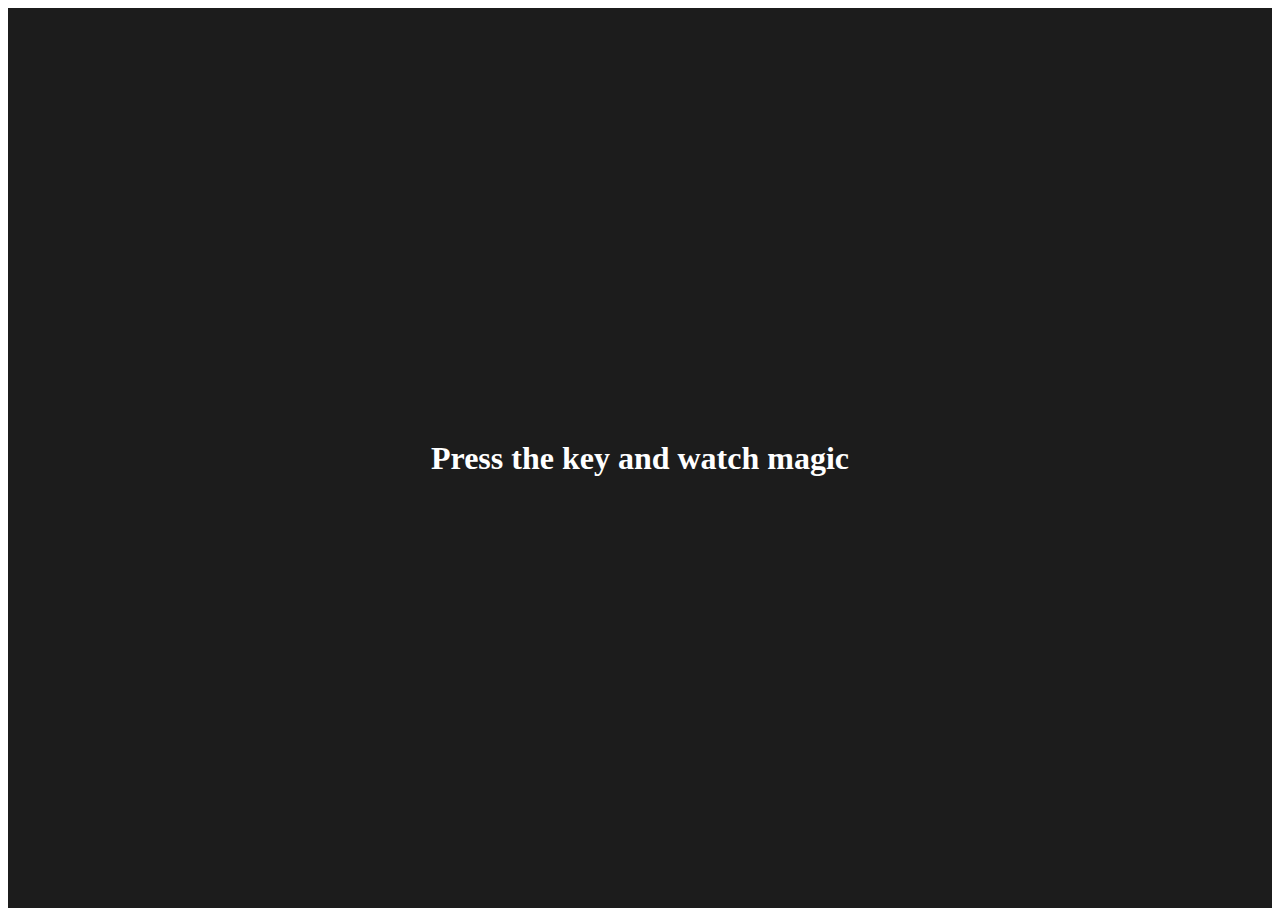
<file: Projects/5_Project  -  KeyPressed/index.html>
<!DOCTYPE html>
<html lang="en">
  <head>
    <meta charset="UTF-8" />
    <meta name="viewport" content="width=device-width, initial-scale=1.0" />
    <title>Key Pressed</title>
    <style>
      table,
      th,
      td {
        border: 1px solid #e7e7e7;
      }
      .project {
        background-color: #1c1c1c;
        color: #ffffff;
        display: flex;
        align-items: center;
        justify-content: center;
        text-align: center;
        height: 100vh;
      }

      .color {
        color: aliceblue;
        display: flex;
        flex-direction: row;
      }
    </style>
  </head>
  <body>
    <div class="project">
      <div id="insert">
        <h1>Press the key and watch magic</h1>
      </div>
    </div>
    <script src="index.js"></script>
  </body>
</html>
</file>
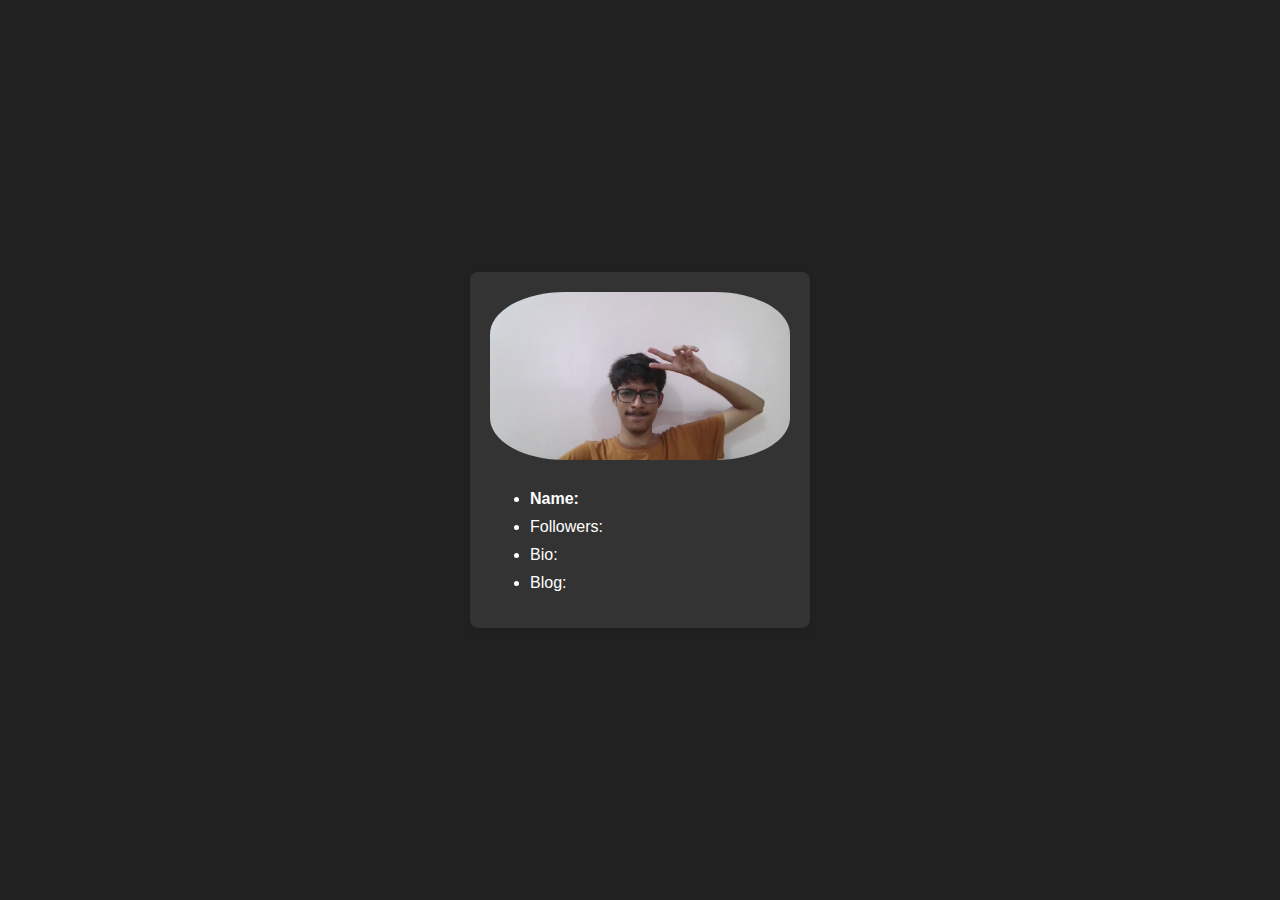
<file: Projects/7_Project  -   Personal Card Using API/index.html>
<!DOCTYPE html>
<html lang="en">
<head>
  <meta charset="UTF-8" />
  <meta name="viewport" content="width=device-width, initial-scale=1.0" />
  <title>Shardendu Mishra</title>
  <style>
    body {
        font-family: Arial, sans-serif;
        background-color: #212121;
        display: flex;
        justify-content: center;
        align-items: center;
        height: 100vh;
        margin: 0;
    }

    .card {
        background-color: #333;
        color: #fff;
        width: 300px;
        padding: 20px;
        border-radius: 8px;
        box-shadow: 0 4px 8px rgba(0, 0, 0, 0.1);
        transition: background-color 1s;
    }

    .card img {
        border-radius: 25%;
        width: 300px;
        margin-bottom: 10px;
    }

    .info li {
        margin-bottom: 10px;
    }

    .info li:first-child {
        font-size: 1rem;
        font-weight: bold;
    }
  </style>
</head>
<body>
  <div class="card" id="card">
    <img src="./dp.jpg" alt="Profile Picture" width="200px" />
    <ul class="info">
      <li>Name: <span id="name"></span></li>
      <li>Followers: <span id="followers"></span></li>
      <li>Bio: <span id="bio"></span></li>
      <li>Blog: <span id="blog"></span></li>
    </ul>
  </div>

  <script>
    let nameElement = document.getElementById('name');
    let followersElement = document.getElementById('followers');
    let bioElement = document.getElementById('bio');
    let blogElement = document.getElementById('blog');
    let cardElement = document.getElementById('card');

    let URL = "https://api.github.com/users/ShardenduMishra22";
    const xhr = new XMLHttpRequest();
    xhr.open('GET', URL);
    xhr.onreadystatechange = function() {
      if (xhr.readyState === 4) {
        const data = JSON.parse(this.responseText);
        nameElement.textContent = data.name || 'Not available';
        followersElement.textContent = data.followers || 'Not available';
        bioElement.textContent = data.bio || 'Not available';
        blogElement.textContent = data.blog || "Don't Worry You'll get one soon";
      }
    }
    xhr.send();

    function color(){
      const hex = "0123456789ABCDEF";
      let clr = '#';  
      for(let i = 0; i < 6; i++){
          let num = Math.floor((Math.random() * 16));
          clr += hex[num]; 
          if(clr === '#FFFFFF'){
            continue;  
          }
      }
      return clr;
    }

    let ChngClr;  

    function StartChangingColor(){
        if(!ChngClr){
            cardElement.style.transition = "background-color 1s";
            ChngClr = setInterval(ColorChange, 1000);
        }
        function ColorChange(){
            cardElement.style.backgroundColor = color();  
        }
    }

    StartChangingColor();
  </script>
</body>
</html>
</file>
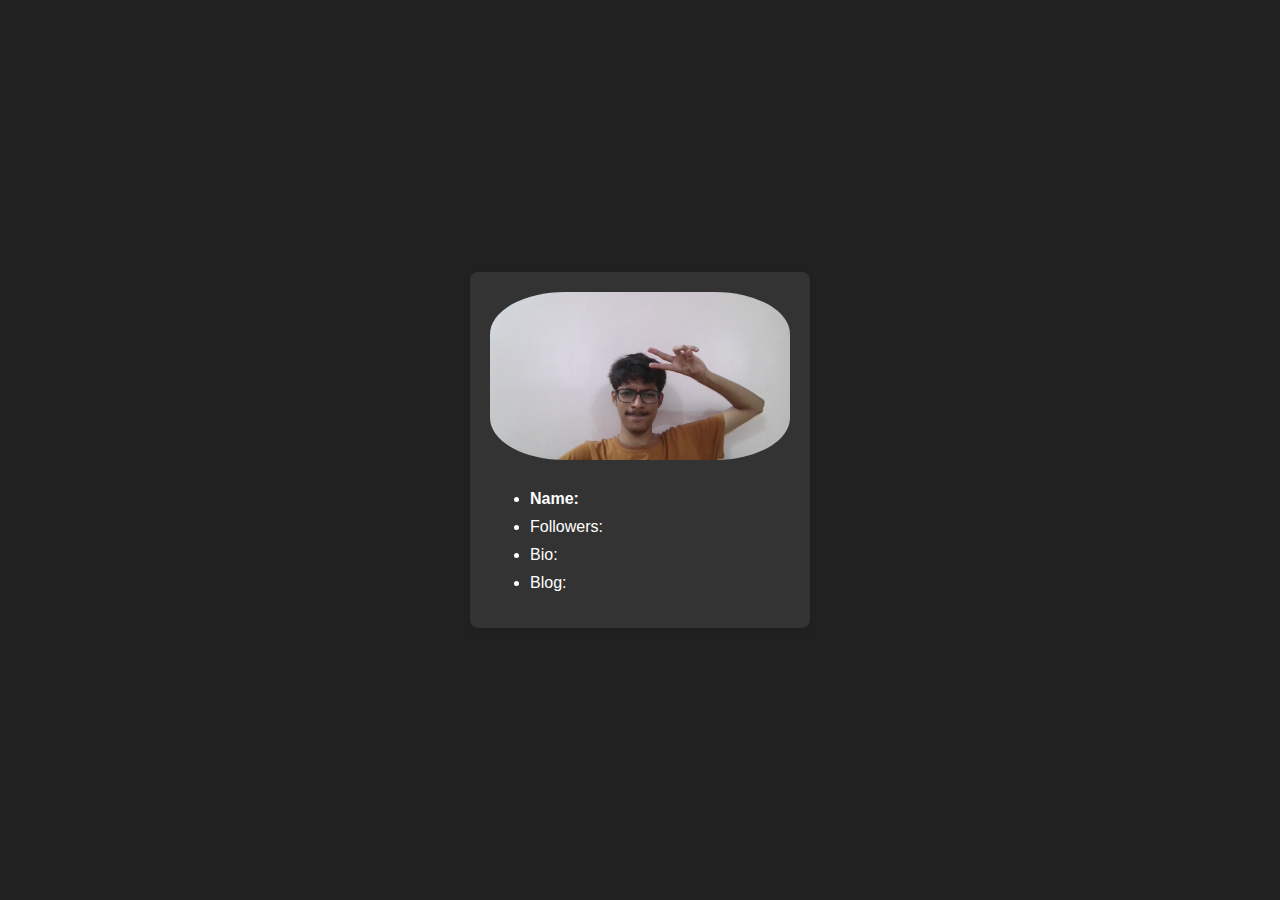
<file: Projects/7_Project  -   Personal Card Using API/api_request.html>
<!DOCTYPE html>
<html lang="en">
<head>
  <meta charset="UTF-8" />
  <meta name="viewport" content="width=device-width, initial-scale=1.0" />
  <title>Shardendu Mishra</title>
  <style>
    body {
        font-family: Arial, sans-serif;
        background-color: #212121;
        display: flex;
        justify-content: center;
        align-items: center;
        height: 100vh;
        margin: 0;
    }

    .card {
        background-color: #333;
        color: #fff;
        width: 300px;
        padding: 20px;
        border-radius: 8px;
        box-shadow: 0 4px 8px rgba(0, 0, 0, 0.1);
        transition: background-color 1s;
    }

    .card img {
        border-radius: 25%;
        width: 300px;
        margin-bottom: 10px;
    }

    .info li {
        margin-bottom: 10px;
    }

    .info li:first-child {
        font-size: 1rem;
        font-weight: bold;
    }
  </style>
</head>
<body>
  <div class="card" id="card">
    <img src="./dp.jpg" alt="Profile Picture" width="200px" />
    <ul class="info">
      <li>Name: <span id="name"></span></li>
      <li>Followers: <span id="followers"></span></li>
      <li>Bio: <span id="bio"></span></li>
      <li>Blog: <span id="blog"></span></li>
    </ul>
  </div>

  <script>
    let nameElement = document.getElementById('name');
    let followersElement = document.getElementById('followers');
    let bioElement = document.getElementById('bio');
    let blogElement = document.getElementById('blog');
    let cardElement = document.getElementById('card');

    let URL = "https://api.github.com/users/MishraShardenduCODES";
    const xhr = new XMLHttpRequest();
    xhr.open('GET', URL);
    xhr.onreadystatechange = function() {
      if (xhr.readyState === 4) {
        const data = JSON.parse(this.responseText);
        nameElement.textContent = data.name || 'Not available';
        followersElement.textContent = data.followers || 'Not available';
        bioElement.textContent = data.bio || 'Not available';
        blogElement.textContent = data.blog || "Don't Worry You'll get one soon";
      }
    }
    xhr.send();

    function color(){
      const hex = "0123456789ABCDEF";
      let clr = '#';  
      for(let i = 0; i < 6; i++){
          let num = Math.floor((Math.random() * 16));
          clr += hex[num]; 
          if(clr === '#FFFFFF'){
            continue;  
          }
      }
      return clr;
    }

    let ChngClr;  

    function StartChangingColor(){
        if(!ChngClr){
            cardElement.style.transition = "background-color 1s";
            ChngClr = setInterval(ColorChange, 1000);
        }
        function ColorChange(){
            cardElement.style.backgroundColor = color();  
        }
    }

    StartChangingColor();
  </script>
</body>
</html>
</file>
